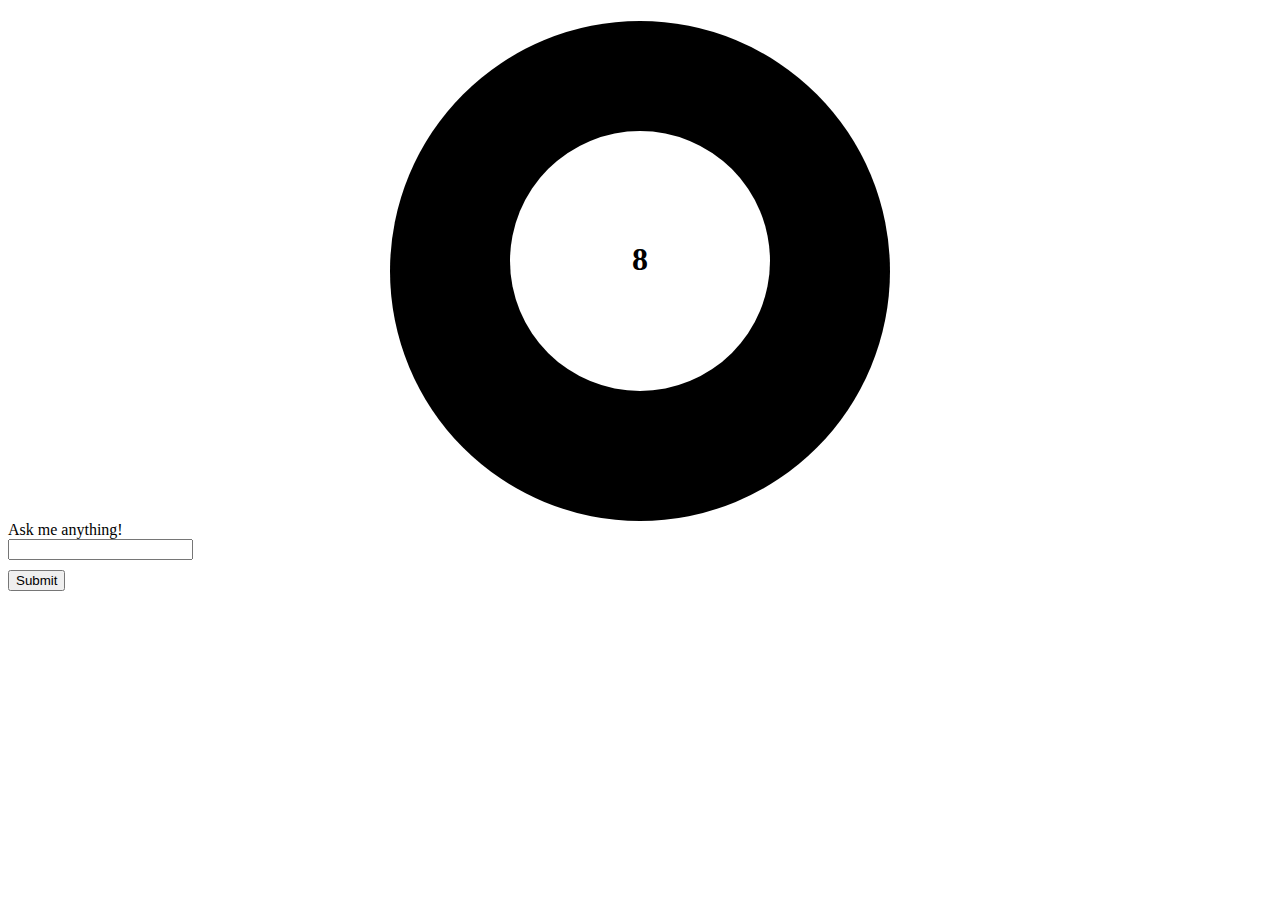
<file: templates/index.html>
<!DOCTYPE html>
<html lang="en">
<head>
    <meta charset="UTF-8">
    <meta name="viewport" content="width=device-width, initial-scale=1.0">
    <title>Document</title>
    <link rel="stylesheet" href="../static/styles/style.css">
</head>
<body>
    <div id="evetything">
        <div id="eightball" class="eightball">
            <div id="response" class="eightball">
                <h1 id="responseText">
                    8
                </h1>
            </div>
        </div>
        <form action=" {{eightballanswer}} " method="POST">
            <label for="question">Ask me anything!</label><br>
            <input required type="text" id="question" name="question" value=""><br>
            <input type="submit" id="submitButton">
        </form>
    </div>
</body>
</html>
</file>
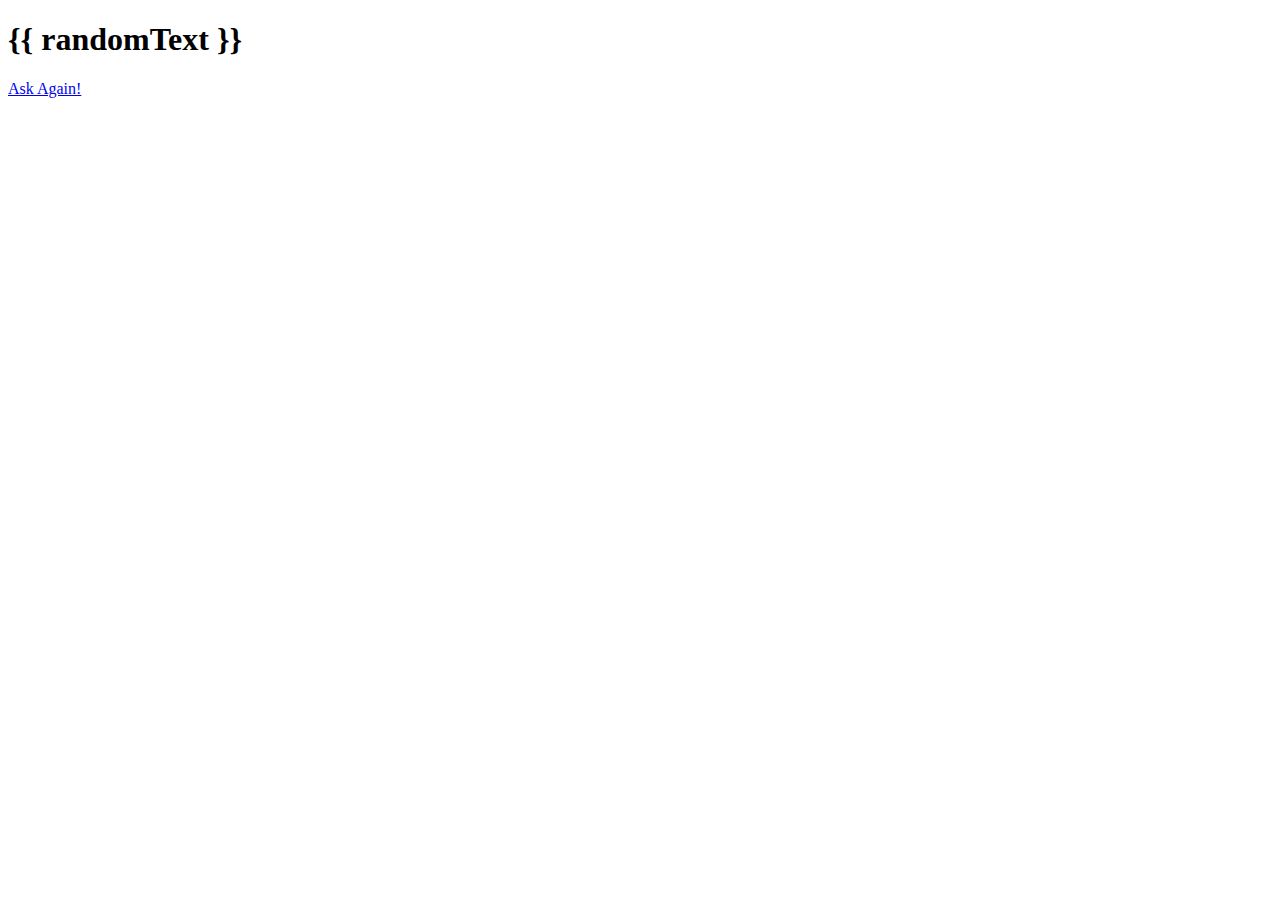
<file: templates/answer.html>
<!DOCTYPE html>
<html lang="en">
<head>
    <meta charset="UTF-8">
    <meta name="viewport" content="width=device-width, initial-scale=1.0">
    <title>Answer!</title>
</head>
<body>
    <h1>{{ randomText }}</h1>

    <a href="http://127.0.0.1:80">Ask Again!</a>
</body>
</html>
</file>
<file: static/styles/style.css>
#eightball{
    border-radius: 50%;
    background-color: black;
    height: 500px;
    width: 500px;


    
}

#response{
    border-radius: 50%;
    background-color: white;
    height: 260px;
    width: 260px;
    translate: 0px 110px;
}

.eightball{
    margin: auto;
}

#responseText{
    text-align: center;
    translate: 0px 110px;
}

#everything{
    margin: auto;
}

#submitButton{
   translate: 0px 10px;
}

img{
    display: block;
    margin-left: auto;
    margin-right: auto;
    margin-top: auto;
}

.globeAndText{
    display: block;
    margin-left: auto; 
    margin-right: auto;
    margin-top: auto;
}
</file>
